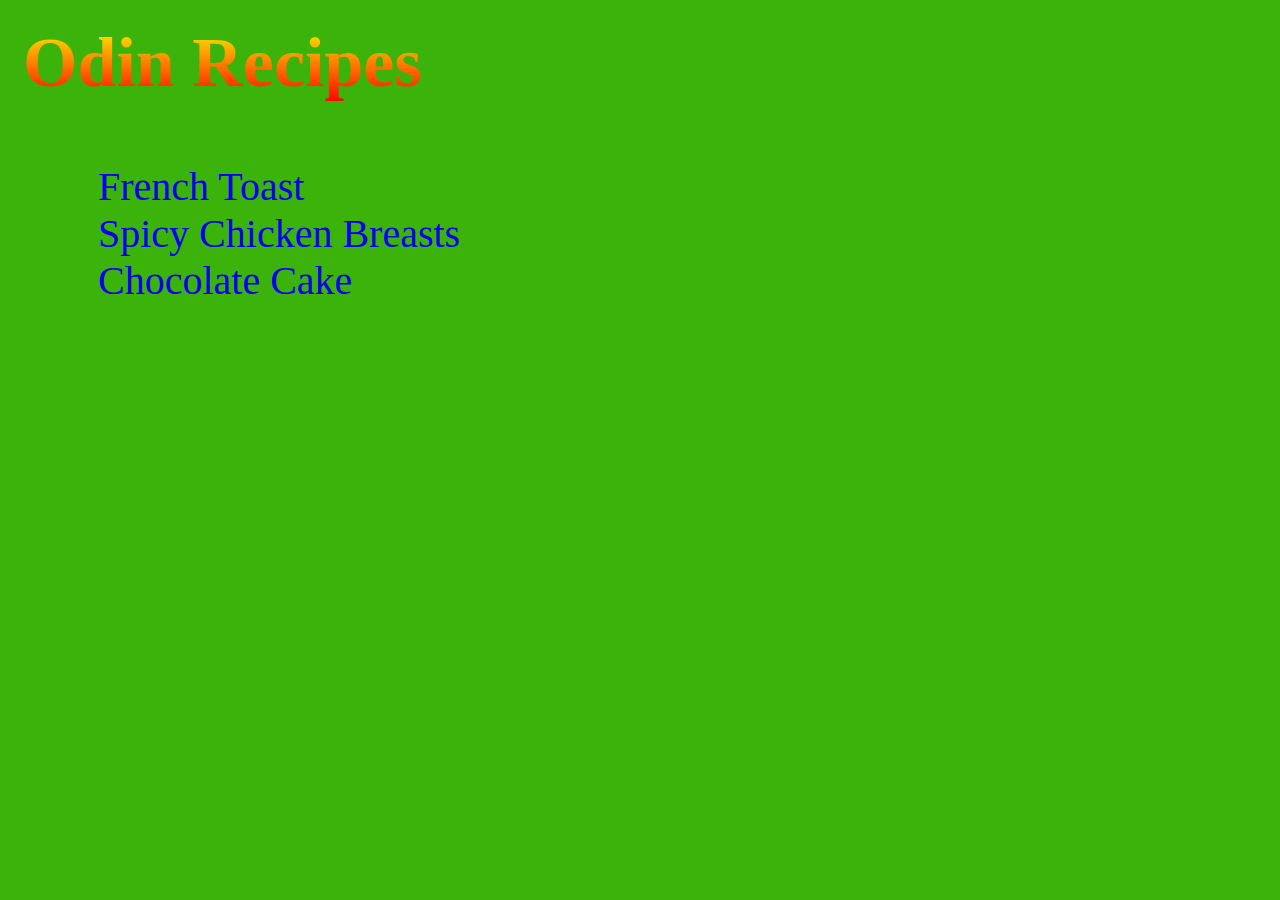
<file: index.html>
<!DOCTYPE html>
<html lang="en">
<head>
    <meta charset="UTF-8">
    <meta http-equiv="X-UA-Compatible" content="IE=edge">
    <meta name="viewport" content="width=device-width, initial-scale=1.0">
    <link rel="stylesheet" href="style.css">
    <title>Odin Recipes</title>
</head>
<body>
    <h1 class="title">Odin Recipes</h1>
    <ul class="recipes">
        <li><a href="./recipes/french-toast.html">French Toast</a></li>
        <li><a href="./recipes/spicy-chicken-breasts.html">Spicy Chicken Breasts</a></li>
        <li><a href="./recipes/barbs-chocolate-cake.html">Chocolate Cake</a></li>
    </ul>
</body>
</html>
</file>
<file: style.css>
body {
    padding: 15px;
    background-color: rgb(59, 179, 11);
}

.title {
    
    font-size: 70px;
    background-image: linear-gradient(yellow, red);
    -webkit-background-clip: text;
    color: transparent;
    margin: auto;
    display: inline-block;
}

.recipes {
    display: block;
    justify-content: left;
    padding: 30px;    
    text-decoration: none;
}

.recipes a {
    margin-left: 30px;
    text-decoration: none;
    padding: 15px;
}

.recipes li {
    list-style: none;
    font-size: 40px;
}

.food-title {
    font-size: 50px;
    text-align: center;
    -webkit-text-stroke: 2px black;
    color: rgb(247, 243, 8);
}

h3 {
    font-size: 20px;
}

p {
    font-size: 20px;
}

ul {
    font-size: 30px;
}

ol {
    font-size: 30px;
}

.food-img {
    width: 400px;
    height: 400px;
}

.instructions {
    font-size: 30px;
}

.ingredients {
    font-size: 30px;
}
</file>
